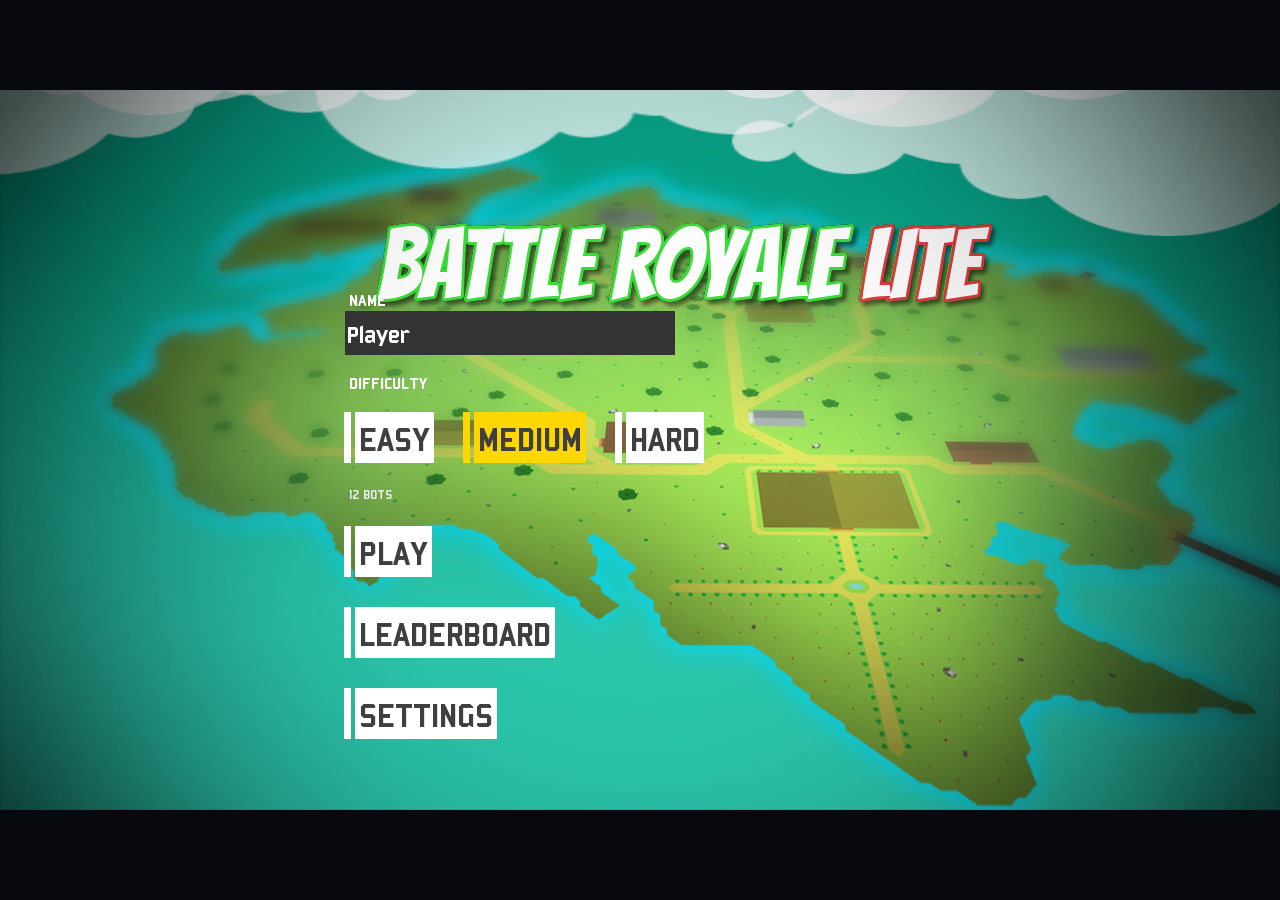
<file: web/game.html>
<!doctype html>
<html lang="en">
<head>
    <meta http-equiv="content-type" content="text/html; charset=UTF-8">
    <meta name="viewport" content="width=device-width, initial-scale=1.0">
    <title>Battle Royale Arena — WebGL Engine</title>
    <link rel="icon" href="data:image/svg+xml,<svg xmlns=%22http://www.w3.org/2000/svg%22 viewBox=%220 0 100 100%22><text y=%22.9em%22 font-size=%2290%22>⚔️</text></svg>">
    <style type="text/css">
        html, body {
            height: 100%;
            width: 100%;
            margin: 0;
            padding: 0;
            overflow: hidden;
            background-color: #07090e;
            display: flex;
            align-items: center;
            justify-content: center;
            user-select: none;
            -webkit-user-select: none;
        }
        #embed-html {
            width: 100%;
            height: 100%;
            display: flex;
            align-items: center;
            justify-content: center;
        }
        canvas {
            display: block;
            margin: auto;
            max-width: 100%;
            max-height: 100%;
            object-fit: contain;
            outline: none;
            box-shadow: 0 10px 30px rgba(0, 0, 0, 0.8);
        }
    </style>
    <script src="battlearena/soundmanager2-jsmin.js"></script>
    <script src="battlearena/soundmanager2-setup.js"></script>
    <script>
      // Web Audio API Engine & Browser Audio Bridge
      let audioCtx = null;
      function getAudioContext() {
        if (!audioCtx) {
          const AudioContextClass = window.AudioContext || window.webkitAudioContext;
          if (AudioContextClass) {
            audioCtx = new AudioContextClass();
          }
        }
        if (audioCtx && audioCtx.state === 'suspended') {
          audioCtx.resume();
        }
        return audioCtx;
      }

      function unlockAudio() {
        getAudioContext();
        const c = document.querySelector('canvas');
        if (c) c.focus();
      }

      window.addEventListener('click', unlockAudio);
      window.addEventListener('mousedown', unlockAudio);
      window.addEventListener('keydown', unlockAudio);
      window.addEventListener('touchstart', unlockAudio);

      // Preloaded HTML5 Audio elements for instant fallbacks
      const soundElements = {};
      const soundNames = ['shoot', 'sniper', 'shotgun', 'loot', 'hit', 'kill', 'click', 'zone', 'reload'];
      soundNames.forEach(name => {
        try {
          const a = new Audio('assets/sounds/' + name + '.wav');
          a.preload = 'auto';
          soundElements[name] = a;
        } catch (e) {}
      });

      window.playGameSound = function(name, volume) {
        const vol = (volume !== undefined ? Math.max(0, Math.min(1, volume)) : 0.85);

        // 1. Try playing preloaded HTML5 Audio
        try {
          const el = soundElements[name];
          if (el) {
            const clone = el.cloneNode();
            clone.volume = vol;
            const p = clone.play();
            if (p && p.catch) p.catch(() => {});
          }
        } catch (ignored) {}

        // 2. High-precision Web Audio Synthesizer
        const ctx = getAudioContext();
        if (!ctx) return;
        const now = ctx.currentTime;

        try {
          if (name === 'shoot') {
            const osc = ctx.createOscillator();
            const g = ctx.createGain();
            osc.type = 'sawtooth';
            osc.frequency.setValueAtTime(240, now);
            osc.frequency.exponentialRampToValueAtTime(45, now + 0.18);
            g.gain.setValueAtTime(0.85 * vol, now);
            g.gain.exponentialRampToValueAtTime(0.001, now + 0.22);
            osc.connect(g);
            g.connect(ctx.destination);
            osc.start(now);
            osc.stop(now + 0.22);

            const bufSize = Math.floor(ctx.sampleRate * 0.12);
            const noiseBuf = ctx.createBuffer(1, bufSize, ctx.sampleRate);
            const data = noiseBuf.getChannelData(0);
            for (let i = 0; i < bufSize; i++) data[i] = Math.random() * 2 - 1;
            const noise = ctx.createBufferSource();
            noise.buffer = noiseBuf;
            const filter = ctx.createBiquadFilter();
            filter.type = 'bandpass';
            filter.frequency.value = 1200;
            const ng = ctx.createGain();
            ng.gain.setValueAtTime(0.9 * vol, now);
            ng.gain.exponentialRampToValueAtTime(0.001, now + 0.14);
            noise.connect(filter);
            filter.connect(ng);
            ng.connect(ctx.destination);
            noise.start(now);
            noise.stop(now + 0.14);
          } else if (name === 'sniper') {
            const osc = ctx.createOscillator();
            const g = ctx.createGain();
            osc.type = 'sawtooth';
            osc.frequency.setValueAtTime(150, now);
            osc.frequency.exponentialRampToValueAtTime(32, now + 0.38);
            g.gain.setValueAtTime(1.0 * vol, now);
            g.gain.exponentialRampToValueAtTime(0.001, now + 0.42);
            osc.connect(g);
            g.connect(ctx.destination);
            osc.start(now);
            osc.stop(now + 0.42);
          } else if (name === 'shotgun') {
            const osc = ctx.createOscillator();
            const g = ctx.createGain();
            osc.type = 'square';
            osc.frequency.setValueAtTime(160, now);
            osc.frequency.exponentialRampToValueAtTime(40, now + 0.25);
            g.gain.setValueAtTime(0.9 * vol, now);
            g.gain.exponentialRampToValueAtTime(0.001, now + 0.28);
            osc.connect(g);
            g.connect(ctx.destination);
            osc.start(now);
            osc.stop(now + 0.28);
          } else if (name === 'loot') {
            const osc1 = ctx.createOscillator();
            const g1 = ctx.createGain();
            osc1.type = 'sine';
            osc1.frequency.setValueAtTime(880, now);
            g1.gain.setValueAtTime(0.45 * vol, now);
            g1.gain.exponentialRampToValueAtTime(0.001, now + 0.09);
            osc1.connect(g1);
            g1.connect(ctx.destination);
            osc1.start(now);
            osc1.stop(now + 0.09);

            const osc2 = ctx.createOscillator();
            const g2 = ctx.createGain();
            osc2.type = 'sine';
            osc2.frequency.setValueAtTime(1318, now + 0.07);
            g2.gain.setValueAtTime(0.55 * vol, now + 0.07);
            g2.gain.exponentialRampToValueAtTime(0.001, now + 0.22);
            osc2.connect(g2);
            g2.connect(ctx.destination);
            osc2.start(now + 0.07);
            osc2.stop(now + 0.22);
          } else if (name === 'hit') {
            const osc = ctx.createOscillator();
            const g = ctx.createGain();
            osc.type = 'triangle';
            osc.frequency.setValueAtTime(130, now);
            osc.frequency.exponentialRampToValueAtTime(45, now + 0.14);
            g.gain.setValueAtTime(0.75 * vol, now);
            g.gain.exponentialRampToValueAtTime(0.001, now + 0.14);
            osc.connect(g);
            g.connect(ctx.destination);
            osc.start(now);
            osc.stop(now + 0.14);
          } else if (name === 'kill') {
            [523, 659, 784].forEach((freq, idx) => {
              const start = now + idx * 0.09;
              const osc = ctx.createOscillator();
              const g = ctx.createGain();
              osc.type = 'sine';
              osc.frequency.setValueAtTime(freq, start);
              g.gain.setValueAtTime(0.5 * vol, start);
              g.gain.exponentialRampToValueAtTime(0.001, start + 0.18);
              osc.connect(g);
              g.connect(ctx.destination);
              osc.start(start);
              osc.stop(start + 0.18);
            });
          } else if (name === 'click') {
            const osc = ctx.createOscillator();
            const g = ctx.createGain();
            osc.type = 'sine';
            osc.frequency.setValueAtTime(1200, now);
            g.gain.setValueAtTime(0.35 * vol, now);
            g.gain.exponentialRampToValueAtTime(0.001, now + 0.04);
            osc.connect(g);
            g.connect(ctx.destination);
            osc.start(now);
            osc.stop(now + 0.04);
          } else if (name === 'zone') {
            const osc = ctx.createOscillator();
            const g = ctx.createGain();
            osc.type = 'sawtooth';
            osc.frequency.setValueAtTime(110, now);
            g.gain.setValueAtTime(0.01 * vol, now);
            g.gain.linearRampToValueAtTime(0.45 * vol, now + 0.25);
            g.gain.exponentialRampToValueAtTime(0.001, now + 0.7);
            osc.connect(g);
            g.connect(ctx.destination);
            osc.start(now);
            osc.stop(now + 0.7);
          } else if (name === 'reload') {
            [0, 0.12].forEach((offset) => {
              const osc = ctx.createOscillator();
              const g = ctx.createGain();
              osc.type = 'triangle';
              osc.frequency.setValueAtTime(950, now + offset);
              g.gain.setValueAtTime(0.35 * vol, now + offset);
              g.gain.exponentialRampToValueAtTime(0.001, now + offset + 0.07);
              osc.connect(g);
              g.connect(ctx.destination);
              osc.start(now + offset);
              osc.stop(now + offset + 0.07);
            });
          }
        } catch (err) {
          console.warn('Audio playback error:', err);
        }
      };
    </script>
    <script src="battlearena/battlearena.nocache.js"></script>
</head>
<body id="embed-html">
</body>
</html>
</file>
